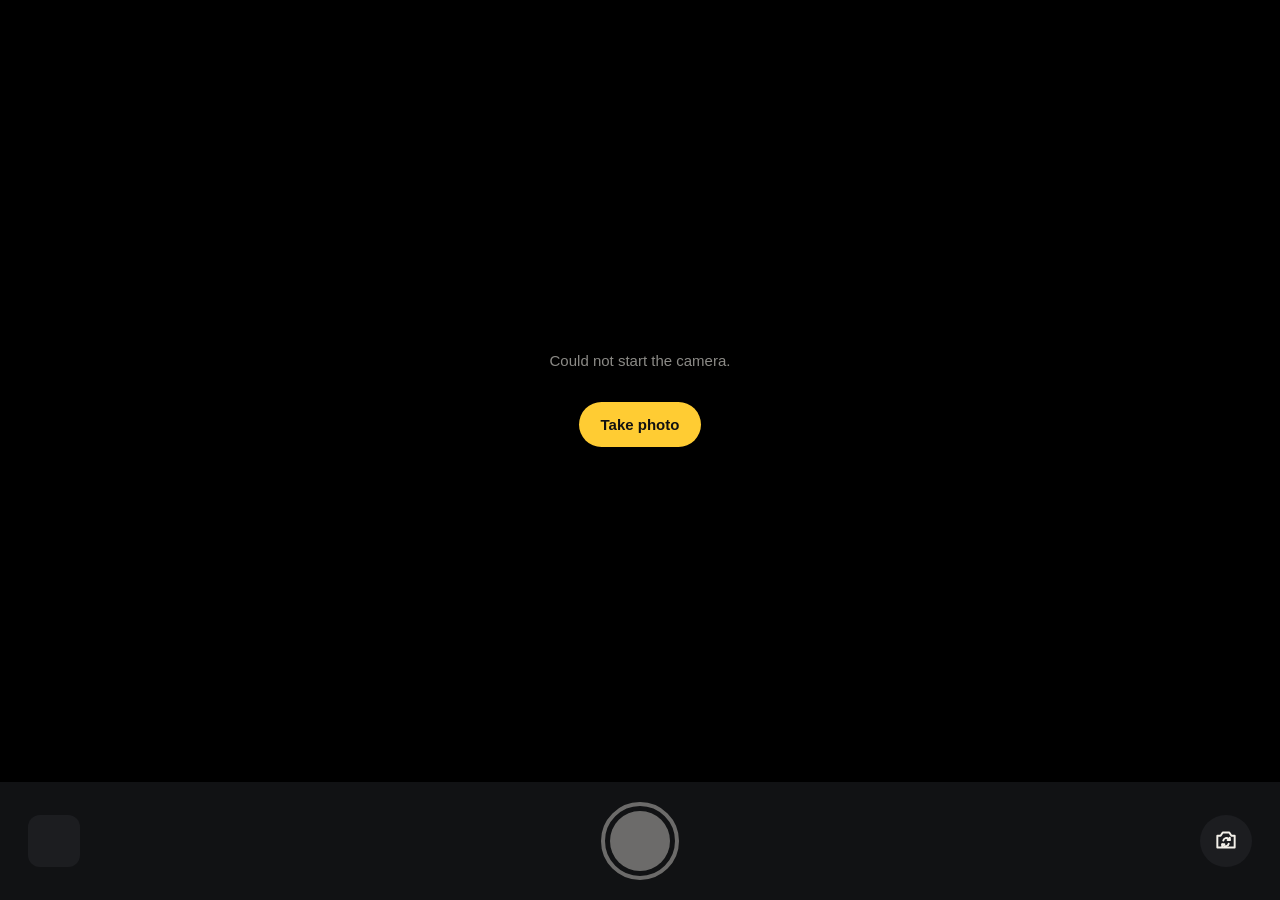
<file: index.html>
<!doctype html>
<html lang="en">
<head>
  <meta charset="utf-8">
  <meta name="viewport" content="width=device-width, initial-scale=1, viewport-fit=cover, user-scalable=no">
  <meta name="theme-color" content="#111214">
  <meta name="apple-mobile-web-app-capable" content="yes">
  <meta name="mobile-web-app-capable" content="yes">
  <meta name="apple-mobile-web-app-status-bar-style" content="black-translucent">
  <meta name="apple-mobile-web-app-title" content="ClipCam">
  <title>ClipCam</title>
  <link rel="manifest" href="manifest.webmanifest">
  <link rel="icon" href="icons/icon.svg" type="image/svg+xml">
  <link rel="apple-touch-icon" href="icons/icon-180.png">
  <link rel="stylesheet" href="style.css">
</head>
<body>
  <main id="app">
    <section id="viewfinder" class="viewfinder">
      <video id="video" autoplay playsinline muted></video>
      <div id="flash" class="flash"></div>
      <div id="focusRing" class="focus-ring"></div>
      <button id="torchBtn" class="torch" aria-label="Flash" hidden>
        <svg viewBox="0 0 24 24" width="22" height="22" fill="none" stroke="currentColor" stroke-width="1.8" stroke-linejoin="round"><path d="M13 2 4 14h7l-1 8 9-12h-7z"/></svg>
      </button>
      <div class="zoom-bar">
        <button id="zoomBadge" class="zoom-badge" aria-label="Reset zoom" hidden></button>
        <div id="lenses" class="lenses" hidden></div>
      </div>
      <div id="camMsg" class="cam-msg" hidden>
        <p id="camMsgText">Camera unavailable.</p>
        <label class="btn">
          Take photo
          <input id="fileInput" type="file" accept="image/*" capture="environment" hidden>
        </label>
      </div>
    </section>

    <div id="toast" class="toast" role="status" aria-live="polite"></div>

    <footer class="controls">
      <button id="recentBtn" class="thumb-btn" aria-label="Recent photos">
        <img id="lastThumb" alt="">
        <span id="count" class="count" hidden></span>
      </button>
      <button id="shutter" class="shutter" aria-label="Take photo and copy"><span></span></button>
      <button id="flipBtn" class="icon-btn" aria-label="Switch camera">
        <svg viewBox="0 0 24 24" width="26" height="26" fill="none" stroke="currentColor" stroke-width="1.8" stroke-linecap="round" stroke-linejoin="round"><path d="M4 8h3l2-3h6l2 3h3v11H4z"/><path d="M9.5 12.5a3 3 0 0 1 5-1.5l1 1"/><path d="M14.5 15.5a3 3 0 0 1-5 1.5l-1-1"/><path d="M15.5 10v2h-2M8.5 18v-2h2"/></svg>
      </button>
    </footer>
  </main>

  <dialog id="sheet" class="sheet">
    <header>
      <h2>Recent</h2>
      <span class="hint">Tap to copy · kept 7 days · max 20</span>
      <button id="closeSheet" class="close" aria-label="Close">✕</button>
    </header>
    <ul id="grid" class="grid"></ul>
    <p id="empty" class="empty">No photos yet.</p>
    <footer>
      <button id="clearAll" class="link danger">Clear all</button>
    </footer>
  </dialog>

  <script src="app.js"></script>
</body>
</html>
</file>
<file: style.css>
:root {
  --bg: #111214;
  --fg: #f4f1ea;
  --muted: #8b8a86;
  --accent: #ffcc33;
  --danger: #ff6b5b;
  --panel: #1c1d20;
  color-scheme: dark;
}

* { box-sizing: border-box; -webkit-tap-highlight-color: transparent; }

html, body {
  margin: 0;
  height: 100%;
  background: var(--bg);
  color: var(--fg);
  font: 15px/1.4 -apple-system, BlinkMacSystemFont, "Segoe UI", Roboto, sans-serif;
  overscroll-behavior: none;
  user-select: none;
  -webkit-user-select: none;
}

#app {
  position: fixed;
  inset: 0;
  display: flex;
  flex-direction: column;
}

.viewfinder {
  position: relative;
  flex: 1;
  overflow: hidden;
  background: #000;
}

.viewfinder { touch-action: none; }

video {
  width: 100%;
  height: 100%;
  object-fit: cover;
}

.focus-ring {
  position: absolute;
  width: 76px;
  height: 76px;
  margin: -38px 0 0 -38px;
  border: 1.5px solid var(--accent);
  border-radius: 4px;
  opacity: 0;
  pointer-events: none;
}
.focus-ring.go { animation: focus 900ms ease-out; }
@keyframes focus {
  0% { opacity: 1; transform: scale(1.4); }
  25% { opacity: 1; transform: scale(1); }
  80% { opacity: 1; }
  100% { opacity: 0; transform: scale(1); }
}

.torch {
  position: absolute;
  top: calc(14px + env(safe-area-inset-top));
  left: 14px;
  width: 40px;
  height: 40px;
  border: 0;
  border-radius: 50%;
  background: rgba(0, 0, 0, .45);
  color: var(--fg);
  display: grid;
  place-items: center;
  cursor: pointer;
}
.torch[hidden] { display: none; }
.torch.on { background: var(--accent); color: #111; }

.zoom-bar {
  position: absolute;
  left: 0;
  right: 0;
  bottom: 14px;
  display: flex;
  flex-direction: column;
  align-items: center;
  gap: 10px;
  pointer-events: none;
}
.zoom-bar > * { pointer-events: auto; }

.lenses {
  display: flex;
  gap: 6px;
  padding: 4px;
  border-radius: 999px;
  background: rgba(0, 0, 0, .4);
}
.lenses[hidden], .zoom-badge[hidden] { display: none; }

.lens, .zoom-badge {
  min-width: 36px;
  height: 36px;
  padding: 0 8px;
  border: 0;
  border-radius: 999px;
  background: rgba(30, 30, 32, .7);
  color: var(--fg);
  font-size: 12px;
  font-weight: 600;
  font-family: inherit;
  cursor: pointer;
}
.lens.active { color: var(--accent); background: rgba(30, 30, 32, .95); font-size: 13px; }
.zoom-badge { color: var(--accent); background: rgba(0, 0, 0, .55); }

.flash {
  position: absolute;
  inset: 0;
  background: #fff;
  opacity: 0;
  pointer-events: none;
}
.flash.go { animation: flash 280ms ease-out; }
@keyframes flash { 0% { opacity: .85; } 100% { opacity: 0; } }

.cam-msg {
  position: absolute;
  inset: 0;
  display: flex;
  flex-direction: column;
  align-items: center;
  justify-content: center;
  gap: 16px;
  padding: 24px;
  text-align: center;
  color: var(--muted);
}
.cam-msg[hidden] { display: none; }

.btn {
  display: inline-block;
  padding: 12px 22px;
  border-radius: 999px;
  background: var(--accent);
  color: #111;
  font-weight: 600;
}

.controls {
  display: grid;
  grid-template-columns: 1fr auto 1fr;
  align-items: center;
  padding: 20px 28px calc(20px + env(safe-area-inset-bottom));
  background: var(--bg);
}

.shutter {
  width: 78px;
  height: 78px;
  border-radius: 50%;
  border: 4px solid var(--fg);
  background: transparent;
  padding: 5px;
  cursor: pointer;
}
.shutter span {
  display: block;
  width: 100%;
  height: 100%;
  border-radius: 50%;
  background: var(--fg);
  transition: transform 120ms;
}
.shutter:active span { transform: scale(.88); background: var(--accent); }
.shutter:disabled { opacity: .4; }

.thumb-btn, .icon-btn {
  width: 52px;
  height: 52px;
  border-radius: 12px;
  border: 0;
  padding: 0;
  background: var(--panel);
  color: var(--fg);
  position: relative;
  cursor: pointer;
}
.thumb-btn { justify-self: start; }
.icon-btn { justify-self: end; border-radius: 50%; }

.thumb-btn img {
  width: 100%;
  height: 100%;
  object-fit: cover;
  border-radius: 12px;
  display: block;
}
.thumb-btn img:not([src]) { visibility: hidden; }

.count {
  position: absolute;
  top: -6px;
  right: -6px;
  min-width: 20px;
  height: 20px;
  padding: 0 6px;
  border-radius: 10px;
  background: var(--accent);
  color: #111;
  font-size: 12px;
  font-weight: 700;
  line-height: 20px;
}

.toast {
  position: fixed;
  left: 50%;
  top: calc(16px + env(safe-area-inset-top));
  transform: translate(-50%, -20px);
  padding: 10px 18px;
  border-radius: 999px;
  background: rgba(20, 20, 22, .9);
  backdrop-filter: blur(8px);
  -webkit-backdrop-filter: blur(8px);
  font-weight: 600;
  opacity: 0;
  pointer-events: none;
  transition: opacity 180ms, transform 180ms;
  white-space: nowrap;
  z-index: 10;
}
.toast.show { opacity: 1; transform: translate(-50%, 0); }
.toast.ok::before { content: "✓ "; color: var(--accent); }
.toast.err { color: var(--danger); }

/* Recent sheet */
.sheet {
  width: 100%;
  max-width: 640px;
  max-height: 85vh;
  margin: auto auto 0;
  padding: 0 0 env(safe-area-inset-bottom);
  border: 0;
  border-radius: 20px 20px 0 0;
  background: var(--panel);
  color: var(--fg);
  display: none;
  flex-direction: column;
}
.sheet[open] { display: flex; animation: up 200ms ease-out; }
.sheet::backdrop { background: rgba(0, 0, 0, .55); }
@keyframes up { from { transform: translateY(40px); opacity: 0; } }

.sheet header {
  display: flex;
  align-items: baseline;
  gap: 10px;
  padding: 18px 18px 10px;
}
.sheet h2 { margin: 0; font-size: 18px; }
.hint { color: var(--muted); font-size: 12px; flex: 1; }
.close {
  border: 0;
  background: none;
  color: var(--muted);
  font-size: 18px;
  padding: 4px 8px;
  cursor: pointer;
}

.grid {
  list-style: none;
  margin: 0;
  padding: 4px 14px 14px;
  display: grid;
  grid-template-columns: repeat(3, 1fr);
  gap: 6px;
  overflow-y: auto;
}
.grid li { position: relative; aspect-ratio: 1; }
.grid .pic {
  width: 100%;
  height: 100%;
  padding: 0;
  border: 0;
  border-radius: 10px;
  overflow: hidden;
  background: #000;
  cursor: pointer;
}
.grid img { width: 100%; height: 100%; object-fit: cover; display: block; }
.grid time {
  position: absolute;
  left: 6px;
  bottom: 6px;
  font-size: 11px;
  padding: 1px 6px;
  border-radius: 6px;
  background: rgba(0, 0, 0, .6);
  pointer-events: none;
}
.grid .del {
  position: absolute;
  top: 4px;
  right: 4px;
  width: 26px;
  height: 26px;
  border-radius: 50%;
  border: 0;
  background: rgba(0, 0, 0, .6);
  color: var(--fg);
  font-size: 13px;
  cursor: pointer;
}

.empty { color: var(--muted); text-align: center; padding: 30px 0; margin: 0; }
.empty[hidden] { display: none; }

.sheet footer { padding: 4px 18px 16px; text-align: center; }
.link { border: 0; background: none; font: inherit; cursor: pointer; padding: 8px; }
.danger { color: var(--danger); }
</file>
